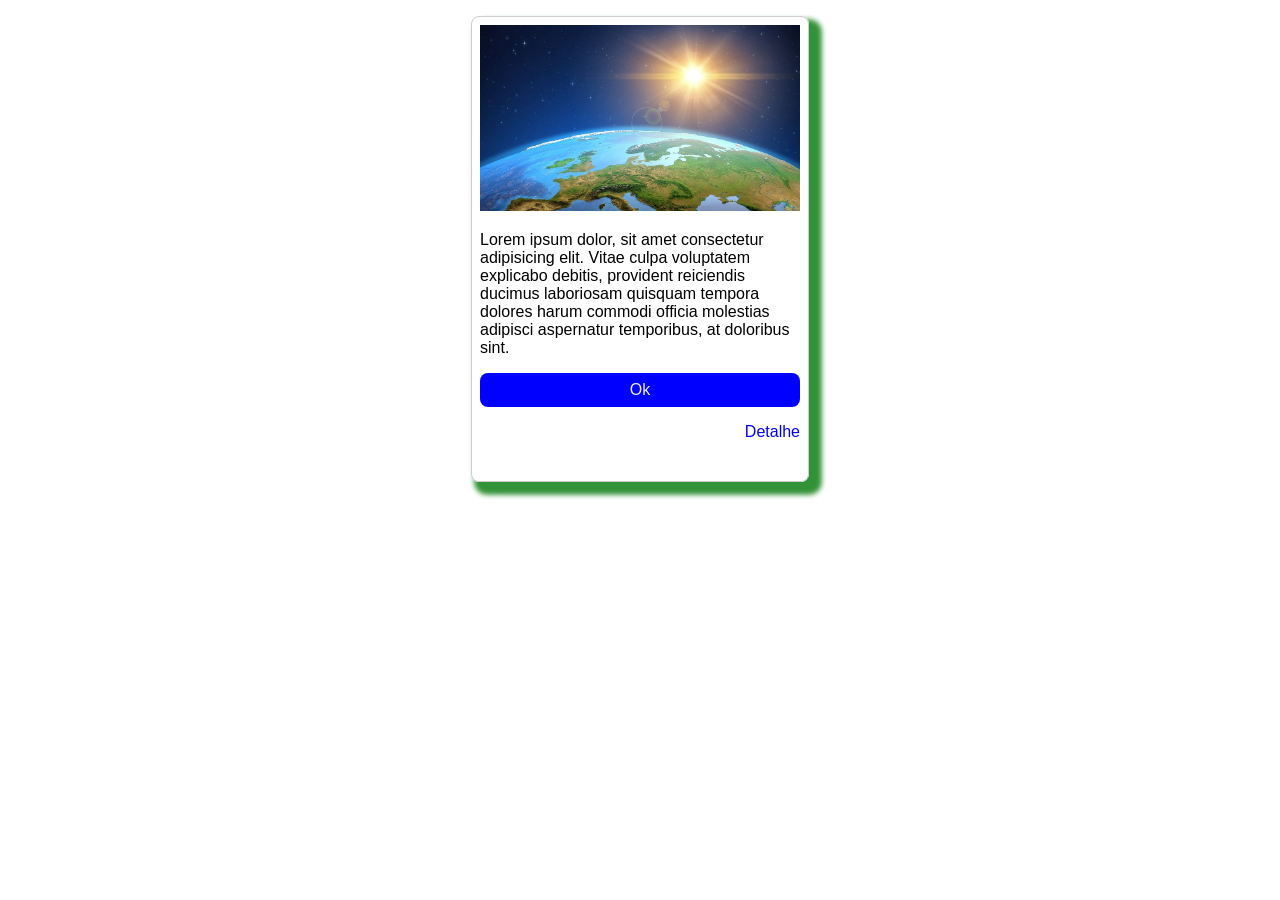
<file: index.html>
<!DOCTYPE html>
<html lang="pt-br">
<head>
    <meta charset="UTF-8">
    <meta name="viewport" content="width=device-width, initial-scale=1.0">
    <title>Cartão</title>
    <link rel="stylesheet" href="estilo.css">
    <script src="funcionalidade.js"></script>
</head>
<body>
    <div>
        <img src="por-do-sol-no-planeta-terra.jpg" alt="por do sol no planeta terra">
        <p>Lorem ipsum dolor, sit amet consectetur adipisicing elit. Vitae culpa voluptatem explicabo debitis, provident reiciendis ducimus laboriosam quisquam tempora dolores harum commodi officia molestias adipisci aspernatur temporibus, at doloribus sint.</p>
        <button onclick="navegar();">Ok</button>
        <p id="link">
            <a href="detalhe.html">Detalhe</a>
        </p>
    </div>
</body>
</html>
</file>
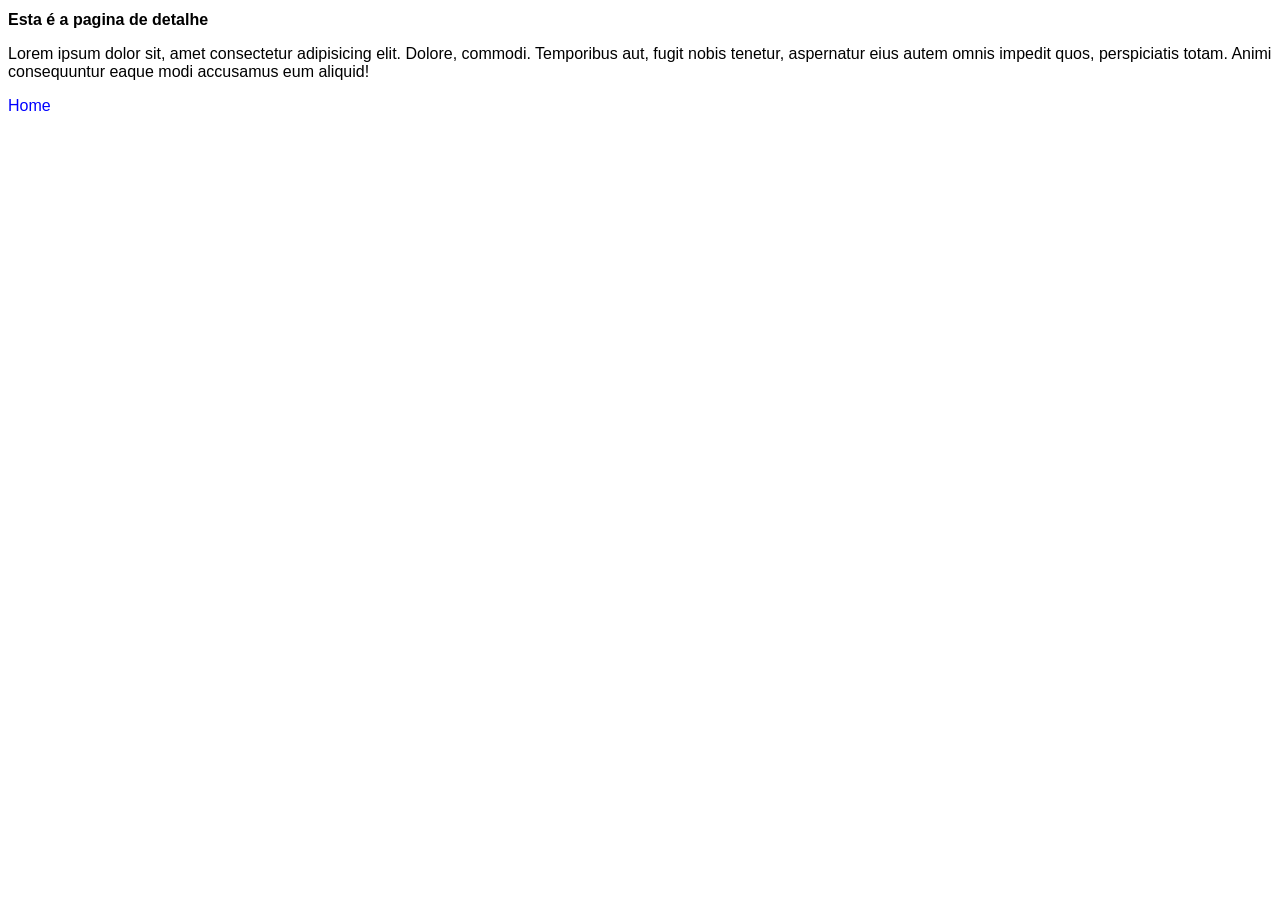
<file: detalhe.html>
<!DOCTYPE html>
<html lang="pt-br">
<head>
    <meta charset="UTF-8">
    <meta name="viewport" content="width=device-width, initial-scale=1.0">
    <title>Detalhe</title>
    <link rel="stylesheet" href="estilo.css">
</head>
<body>
    <h1>Esta é a pagina de detalhe</h1>
    <p>Lorem ipsum dolor sit, amet consectetur adipisicing elit. Dolore, commodi. Temporibus aut, fugit nobis tenetur, aspernatur eius autem omnis impedit quos, perspiciatis totam. Animi consequuntur eaque modi accusamus eum aliquid!</p>
    <p>
        <a href="index.html">Home</a>
    </p>
</body>
</html>
</file>
<file: estilo.css>
* {
    font-family: 'Segoe UI', Tahoma, Geneva, Verdana, sans-serif;
    font-size: 16px;
}

div {
    border: 0.1rem solid #ccc;
    border-radius: .5rem;
    margin: 1rem auto;
    padding: 0.5rem;
    width: 20rem;
    height: 28rem;
    box-shadow: 0.5rem 0.5rem .3rem .3rem #329237;
}

img {
    width: 100%;
}

button {
    width: 100%;
    padding: .5rem;
    border: none;
    background-color: blue;
    color: #eee;
    border-radius: .5rem;
}

button:hover {
    background-color: #2222b3;
    color: white;
}

a {
    color: blue;
    text-decoration: none;
}

#link {
    text-align: right;
}
</file>
